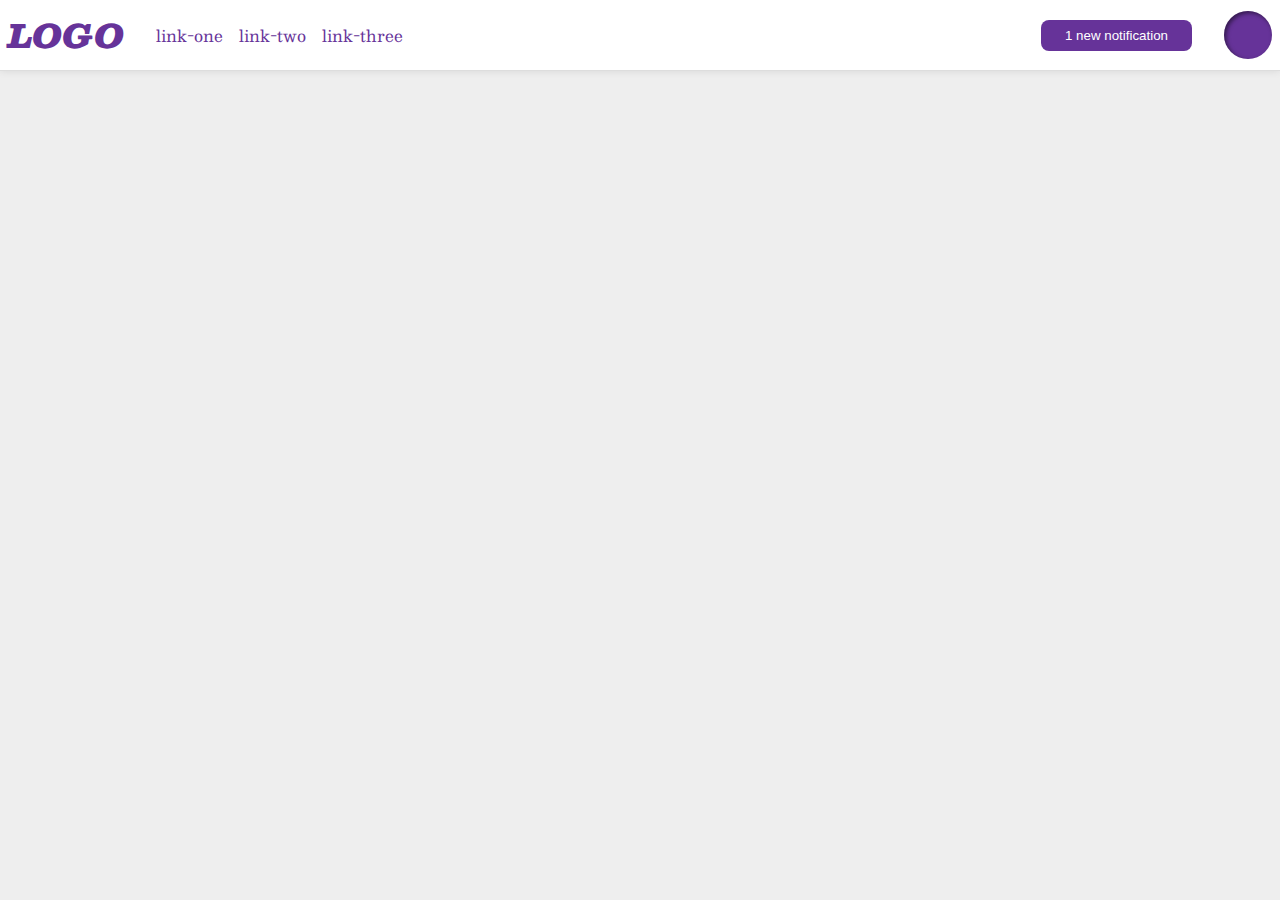
<file: flex/03-flex-header-2/index.html>
<!DOCTYPE html>
<html lang="en">
  <head>
    <meta charset="UTF-8">
    <meta http-equiv="X-UA-Compatible" content="IE=edge">
    <meta name="viewport" content="width=device-width, initial-scale=1.0">
    <title>Flex Header 2</title>
    <link rel="stylesheet" href="style.css">
  </head>
  <body>
    <div class="header">
     <div class="left">
       <div class="logo">
        LOGO
    </div>
      <ul class="links">
        <li><a href="google.com">link-one</a></li>
        <li><a href="google.com">link-two</a></li>
        <li><a href="google.com">link-three</a></li>
      </ul>
    </div>
      <div class="right">
      <button class="notifications">
        1 new notification
      </button>
      <div class="profile-image"></div>
      </div>
    </div>
  </body>
</html>
</file>
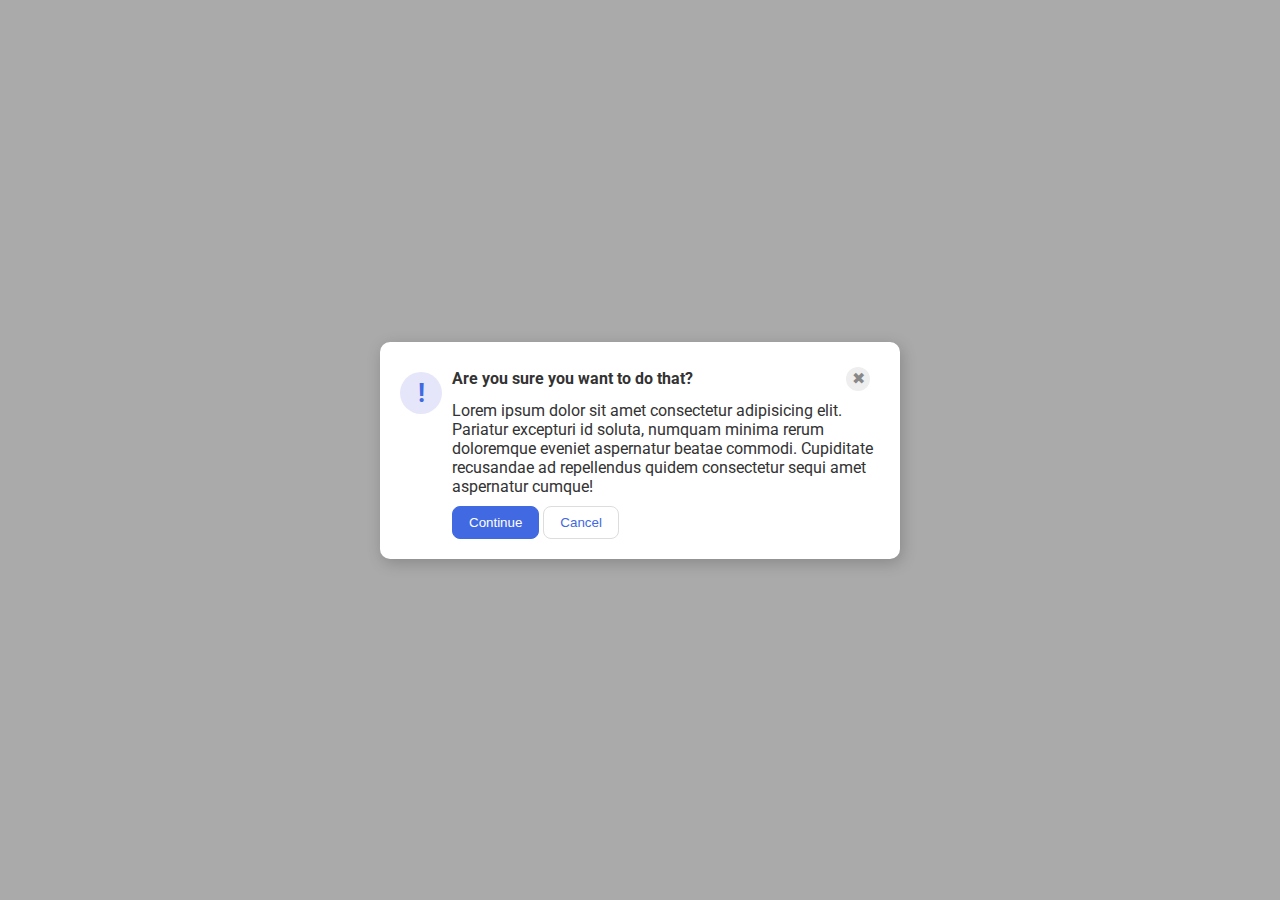
<file: flex/05-flex-modal/index.html>
<!DOCTYPE html>
<html lang="en">
  <head>
    <meta charset="UTF-8">
    <meta http-equiv="X-UA-Compatible" content="IE=edge">
    <meta name="viewport" content="width=device-width, initial-scale=1.0">
    <link rel="stylesheet" href="style.css">
    <title>Modal</title>
  </head>
  <body>
    <div class="modal">
      <div class="icon">!</div>
      <div>
      <div class="container">
        <div class="header">Are you sure you want to do that?
          <div class="close-button">✖</div>
        </div>
        <div class="text">
        <div>Lorem ipsum dolor sit amet consectetur adipisicing elit. Pariatur excepturi id soluta, numquam minima rerum doloremque eveniet aspernatur beatae commodi. Cupiditate recusandae ad repellendus quidem consectetur sequi amet aspernatur cumque!</div>
        <button class="continue">Continue</button>
        <button class="cancel">Cancel</button>
      </div>
    </div>
  </body>
</html>
</file>
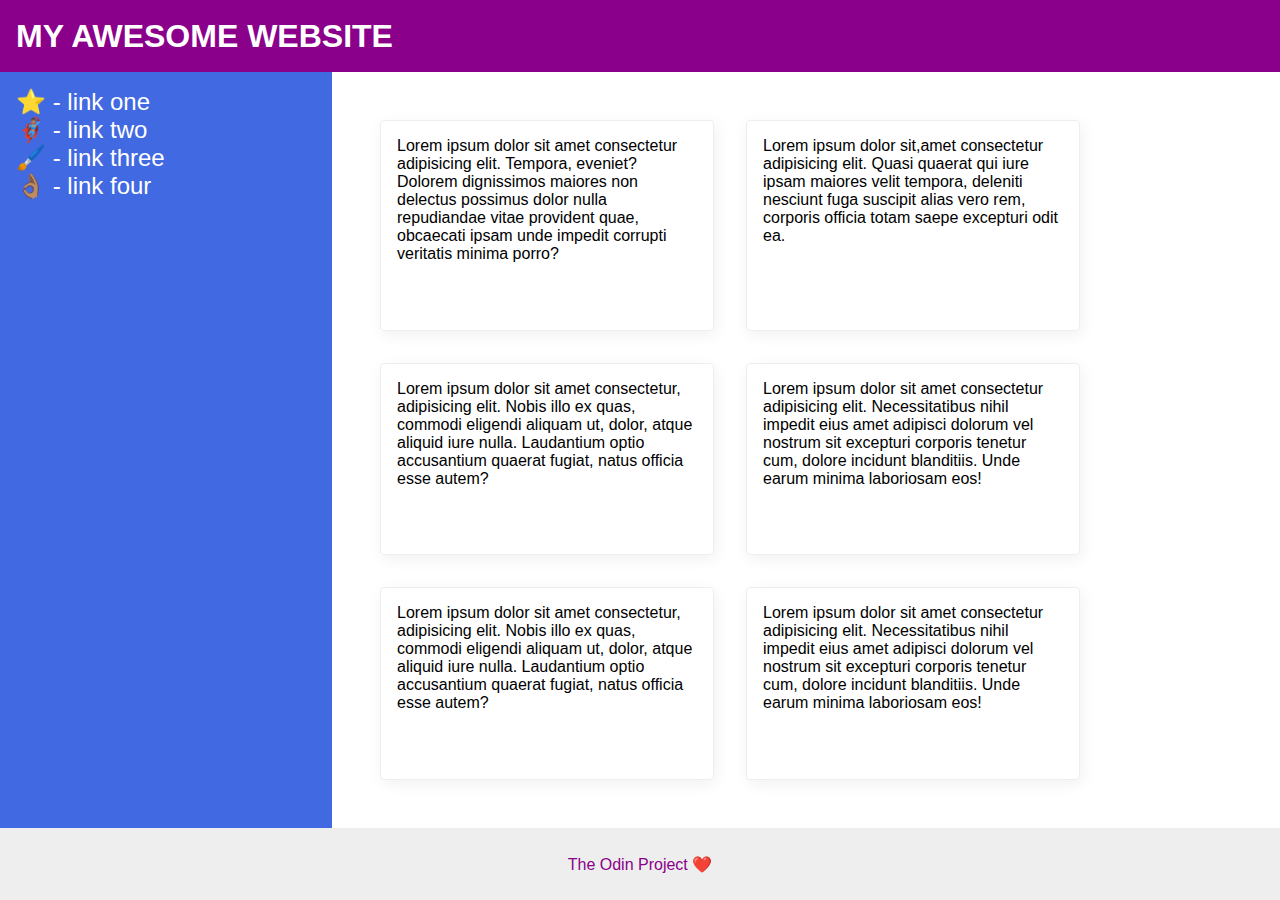
<file: flex/07-flex-layout-2/index.html>
<!DOCTYPE html>
<html lang="en">
  <head>
    <meta charset="UTF-8">
    <meta http-equiv="X-UA-Compatible" content="IE=edge">
    <meta name="viewport" content="width=device-width, initial-scale=1.0">
    <title>The Holy Grail</title>
    <link rel="stylesheet" href="style.css">
  </head>
  <body>
    <div class="header">
      MY AWESOME WEBSITE
    </div>
    <div class="content">
      <div class="sidebar">
        <ul>
          <li><a href="#">⭐ - link one</a></li>
          <li><a href="#">🦸🏽‍♂️ - link two</a></li>
          <li><a href="#">🖌️ - link three</a></li>
          <li><a href="#">👌🏽 - link four</a></li>
        </ul>
      </div>
      <div class="cards">
        <div class="card">Lorem ipsum dolor sit amet consectetur adipisicing elit. Tempora, eveniet? Dolorem dignissimos maiores non delectus possimus dolor nulla repudiandae vitae provident quae, obcaecati ipsam unde impedit corrupti veritatis minima porro?</div>
        <div class="card">Lorem ipsum dolor sit,amet consectetur adipisicing elit. Quasi quaerat qui iure ipsam maiores velit tempora, deleniti nesciunt fuga suscipit alias vero rem, corporis officia totam saepe excepturi odit ea.</div>
        <div class="card">Lorem ipsum dolor sit amet consectetur, adipisicing elit. Nobis illo ex quas, commodi eligendi aliquam ut, dolor, atque aliquid iure nulla. Laudantium optio accusantium quaerat fugiat, natus officia esse autem?</div>
        <div class="card">Lorem ipsum dolor sit amet consectetur adipisicing elit. Necessitatibus nihil impedit eius amet adipisci dolorum vel nostrum sit excepturi corporis tenetur cum, dolore incidunt blanditiis. Unde earum minima laboriosam eos!</div>
        <div class="card">Lorem ipsum dolor sit amet consectetur, adipisicing elit. Nobis illo ex quas, commodi eligendi aliquam ut, dolor, atque aliquid iure nulla. Laudantium optio accusantium quaerat fugiat, natus officia esse autem?</div>
        <div class="card">Lorem ipsum dolor sit amet consectetur adipisicing elit. Necessitatibus nihil impedit eius amet adipisci dolorum vel nostrum sit excepturi corporis tenetur cum, dolore incidunt blanditiis. Unde earum minima laboriosam eos!</div>
      </div>
    </div>
    <div class="footer">
      The Odin Project ❤️
    </div>
  </body>
</html>
</file>
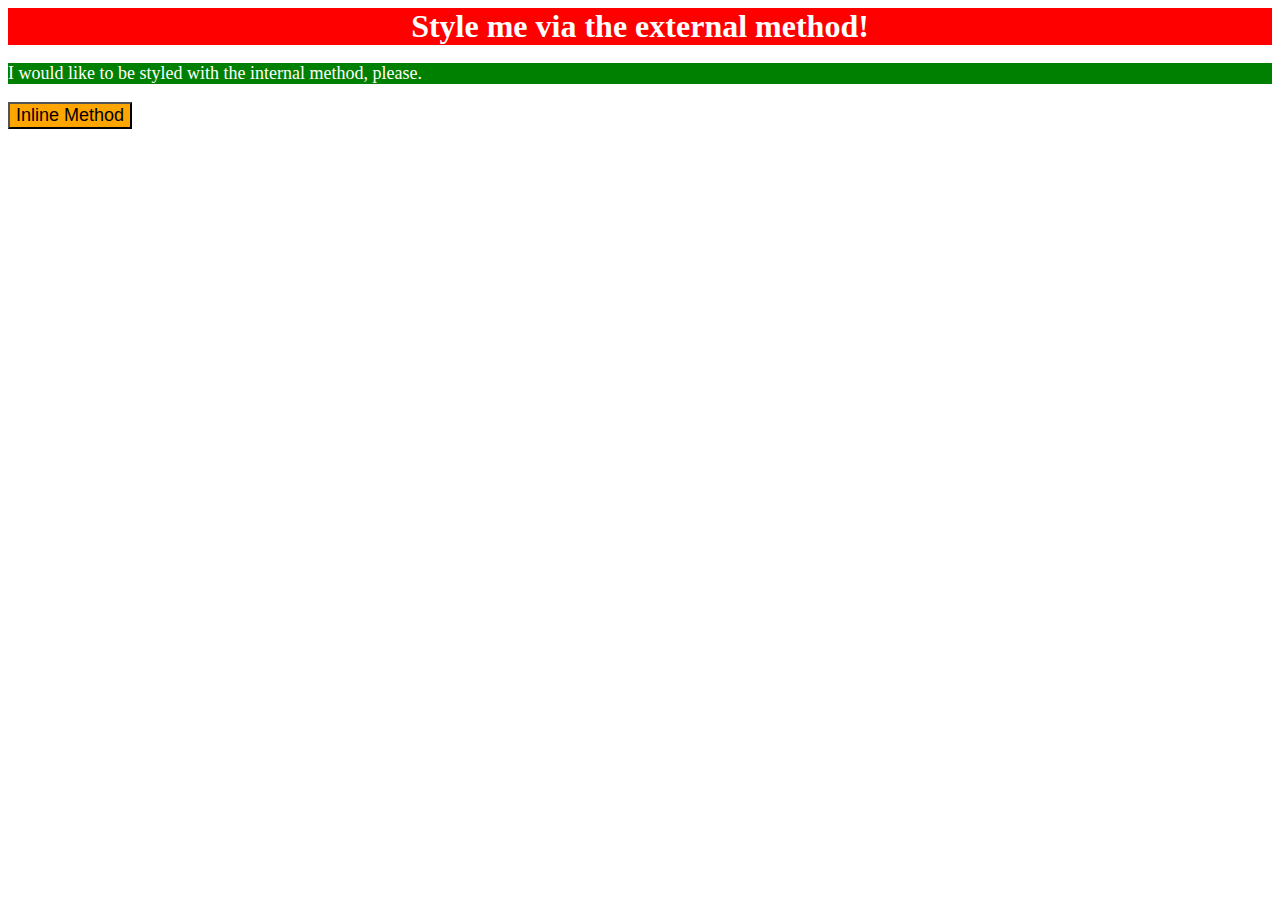
<file: foundations/01-css-methods/index.html>
<!DOCTYPE html>
<html lang="en">
  <head>
    <meta charset="UTF-8">
    <meta http-equiv="X-UA-Compatible" content="IE=edge">
    <meta name="viewport" content="width=device-width, initial-scale=1.0">
    <title>Methods for Adding CSS</title>
    <link rel="stylesheet" href="styles.css">
    <style>
      p {
        color: white;
        background-color: green;
        font-size: 18px;
      }
    </style>
  </head>
  <body>
    <div>Style me via the external method!</div>
    <p>I would like to be styled with the internal method, please.</p>
    <button style="background-color: orange; font-size: 18px">Inline Method</button>
  </body>
</html>
</file>
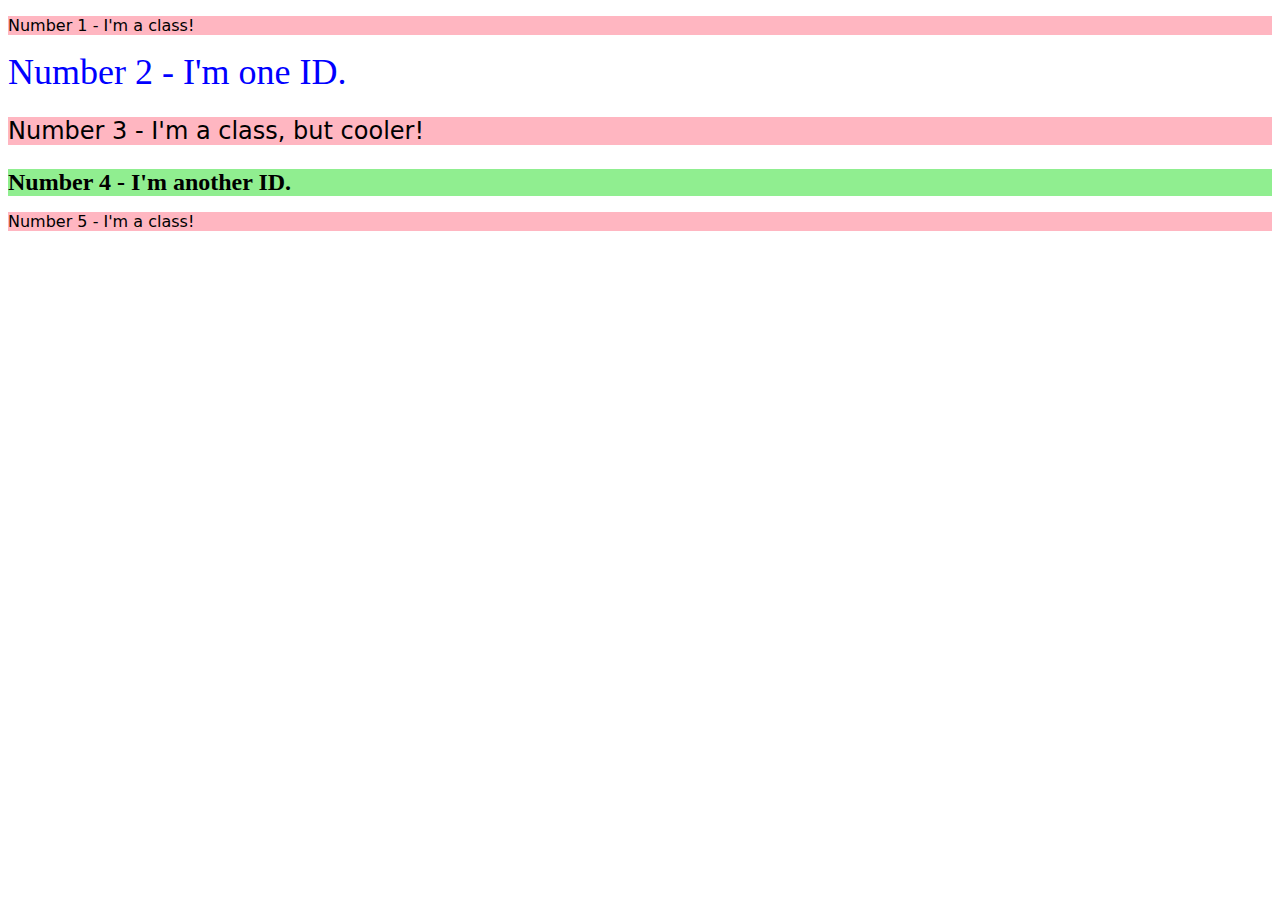
<file: foundations/02-class-id-selectors/index.html>
<!DOCTYPE html>
<html lang="en">
  <head>
    <meta charset="UTF-8">
    <meta http-equiv="X-UA-Compatible" content="IE=edge">
    <meta name="viewport" content="width=device-width, initial-scale=1.0">
    <title>Class and ID Selectors</title>
    <link rel="stylesheet" href="style.css">
  </head>
  <body>
    <p class="odd">Number 1 - I'm a class!</p>
    <div id="two">Number 2 - I'm one ID.</div>
    <p class="odd multiple" >Number 3 - I'm a class, but cooler!</p>
    <div id="four">Number 4 - I'm another ID.</div>
    <p class="odd">Number 5 - I'm a class!</p>
  </body>
</html>
</file>
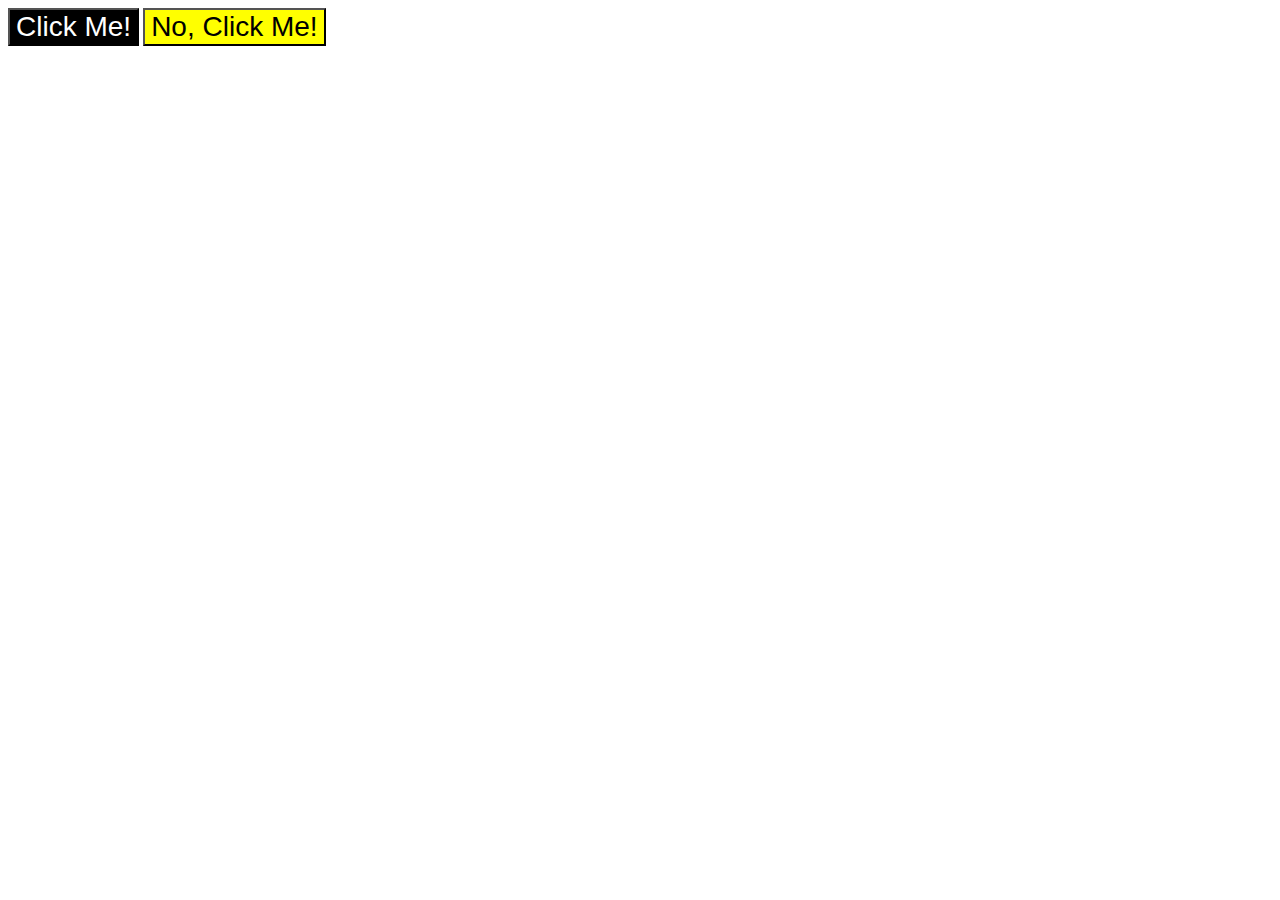
<file: foundations/03-grouping-selectors/index.html>
<!DOCTYPE html>
<html lang="en">
  <head>
    <meta charset="UTF-8">
    <meta http-equiv="X-UA-Compatible" content="IE=edge">
    <meta name="viewport" content="width=device-width, initial-scale=1.0">
    <title>Grouping Selectors</title>
    <link rel="stylesheet" href="style.css">
  </head>
  <body>
    <button class="click black-bg">Click Me!</button>
    <button class="do-not-click">No, Click Me!</button>
  </body>
</html>
</file>
<file: flex/03-flex-header-2/style.css>
/* this is some magical font-importing.  
you'll learn about it later. */
@import url('https://fonts.googleapis.com/css2?family=Besley:ital,wght@0,400;1,900&display=swap');

body {
  margin: 0;
  background: #eee;
  font-family: Besley, serif;
}

.header {
  background: white;
  border-bottom: 1px solid #ddd;
  box-shadow: 0 0 8px rgba(0,0,0,.1);
  display: flex;
  justify-content: space-between;
}

.profile-image {
  background: rebeccapurple;
  box-shadow: inset 2px 2px 4px rgba(0,0,0,.5);
  border-radius: 50%;
  width: 48px;
  height:  48px;
  margin: 8px;
}

.logo {
  color: rebeccapurple;
  font-size: 32px;
  font-weight: 900;
  font-style: italic;
  margin: 8px;
}

button {
  border: none;
  border-radius: 8px;
  background: rebeccapurple;
  color: white;
  padding: 8px 24px;
  margin: 8px;
}

a {
  /* this removes the line under our links */
  text-decoration: none;
  color: rebeccapurple;
}

ul {
  list-style-type: none;
  margin: 8px;
  display: flex;
  padding: 0px;
  gap: 16px;
}

.right, .left {
  display: flex;
  align-items: center;
  gap: 16px;
}
</file>
<file: flex/05-flex-modal/style.css>
@import url('https://fonts.googleapis.com/css2?family=Roboto:wght@400;700&display=swap');

html, body {
  height: 100%;
}

body {
  font-family: Roboto, sans-serif;
  margin: 0;
  background: #aaa;
  color: #333;
  /* I'll give you this one for free lol */
  display: flex;
  align-items: center;
  justify-content: center;
}

.modal {
  background: white;
  width: 480px;
  border-radius: 10px;
  box-shadow: 2px 4px 16px rgba(0,0,0,.2);
  display: flex;
  padding: 20px;
}

.icon {
  color: royalblue;
  font-size: 26px;
  font-weight: 700;
  background: lavender;
  width: 42px;
  height: 42px;
  border-radius: 50%;
  display: flex;
  align-items: center;
  justify-content: center;
  flex-shrink: 0;
  margin-top: 10px;
}

.close-button {
  background: #eee;
  border-radius: 50%;
  color: #888;
  font-weight: 400;
  font-size: 16px;
  height: 24px;
  width: 24px;
  display: flex;
  align-items: center;
  justify-content: center;
}

button {
  padding: 8px 16px;
  border-radius: 8px;
}

button.continue {
  background: royalblue;
  border: 1px solid royalblue;
  color: white;
  margin-top: 10px;
}

button.cancel {
  background: white;
  border: 1px solid #ddd;
  color: royalblue;
}

.header {
  display:flex;
  justify-content: space-between;
  font-weight: bold;
  margin: 10px;
  margin-top: 5px;
  align-items: center;
}

.text {
  margin-left: 10px;
}
</file>
<file: flex/07-flex-layout-2/style.css>
body {
  font-family: -apple-system, BlinkMacSystemFont, 'Segoe UI', Roboto, Oxygen, Ubuntu, Cantarell, 'Open Sans', 'Helvetica Neue', sans-serif;
  margin: 0;
  min-height: 100vh;
  display: flex;
  flex-direction: column;
}

.header {
  height: 72px;
  background: darkmagenta;
  color: white;
  font-size: 32px;
  font-weight: 900;
  padding: 0 16px;
}

.footer {
  height: 72px;
  background: #eee;
  color: darkmagenta;
  align-items: center;
}

.sidebar {
  width: 300px;
  background: royalblue;
  display: flex;
  flex-shrink: 0;
  font-size: 24px;
  padding: 16px;
}

.card {
  border: 1px solid #eee;
  box-shadow: 2px 4px 16px rgba(0,0,0,.06);
  border-radius: 4px;
} 

.header, .footer {
  display: flex;
  flex-direction: column;
  justify-content: center;
}

.content {
  display: flex;
  flex: 1;
}

a {
  text-decoration: none;
  color: white;
}

ul {
  padding: 0;
  margin: 0;
  list-style-type: none;
}

.cards {
  padding: 32px;
  display: flex;
  flex-wrap: wrap;
}

.card {
  padding: 16px;
  margin: 16px;
  width: 300px;
}

/*

.sidebar {
   display: flex;
  flex: 1 1 auto;
  font-size: 24px;
  font-color: white;
  padding: 16px;
}

.cards {
  padding: 32px;
  display: flex;
  flex-wrap: wrap;
  gap: 20px;
}
.content {
  display: flex;
  flex-direction: column;
  flex: 1 1 auto;
}

.header, .footer {
  display: flex;
  flex-direction: column;
  justify-content: center;
}

a {
  text-decoration: none;
}

ul {
  padding: 0;
  margin: 0;
  list-style-type: none;
}

*/
</file>
<file: foundations/01-css-methods/styles.css>
div {
    background-color: red;
    color: white;
    font-size: 32px;
    text-align: center;
    font-weight: bold;
}
</file>
<file: foundations/02-class-id-selectors/style.css>
.odd {
    background-color: #ffb6c1;
    font-family: Verdana, "DejaVu Sans", sans-serif;
}

#two {
    color: #0000ff;
    font-size: 36px;
}

.odd.multiple {
    font-size: 24px;
}

#four {
    background-color: #90ee90;
    font-size: 24px;
    font-weight: bold;
}
</file>
<file: foundations/03-grouping-selectors/style.css>
.click.black-bg {
    color: #ffffff;
    background-color: #000000;
}

.do-not-click {
    background-color: #ffff00;
}

.click.black-bg,
.do-not-click {

    font-size: 28px;
    font-family: Helvetica 'Times New Roman', Times, sans-serif;
}
</file>
